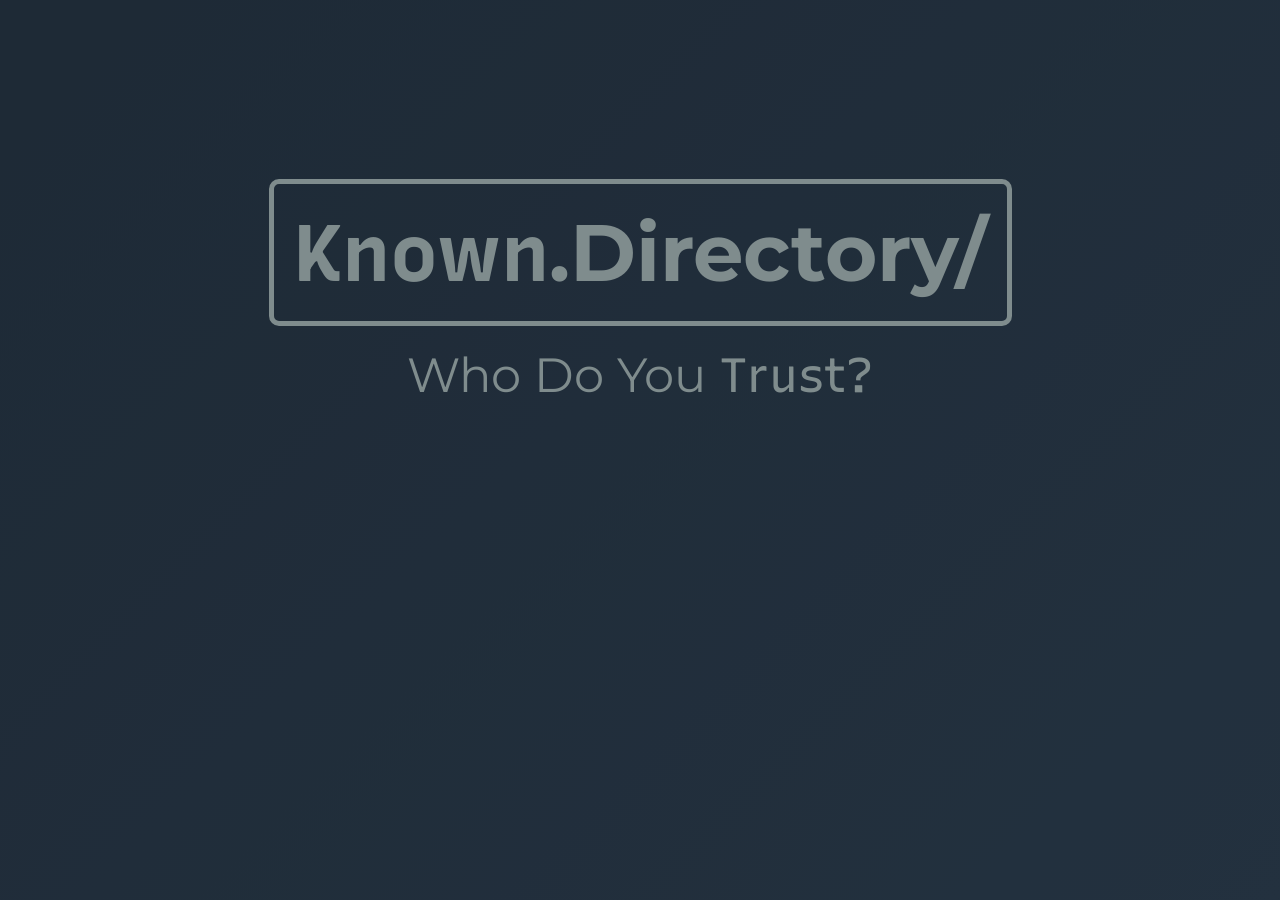
<file: known.directory/index.html>
<!DOCTYPE html>
<html lang="en">
<head>
    <meta charset="UTF-8">
    <meta name="viewport" content="width=device-width, initial-scale=1.0">
    <title>Known.Directory</title>
    <style>
        @import url('https://fonts.googleapis.com/css2?family=Recursive:wght@700&display=swap');
        @import url('https://fonts.googleapis.com/css2?family=Montserrat:wght@700&display=swap');
        
        body {
            margin: 0;
            padding: 0;
            display: flex;
            align-items: center;
            justify-content: center;
            height: 100vh;
            background: linear-gradient(135deg, #2c3e50, #34495e);
            color: #7f8c8d;
            font-family: 'Montserrat', sans-serif; /* Default font */
            position: relative; /* Required for absolute positioning */
        }
        .overlay {
            position: absolute;
            top: 0;
            left: 0;
            width: 100%;
            height: 100%;
            background-color: rgba(0, 0, 0, 0.33); /* Semi-transparent black layer */
            z-index: 1; /* Ensure the overlay appears above other content */
        }
        .container {
            text-align: center;
            z-index: 2; /* Ensure the content appears above the overlay */
            margin-top: -30vh; /* Adjusted to raise content higher */
        }
        h1 {
            font-size: 5rem;
            font-weight: 700; /* Make the font bold */
            margin: 0;
            padding: 20px;
            border: 5px solid #7f8c8d;
            border-radius: 10px;
        }
        h1 .highlight {
            font-family: 'Recursive', sans-serif; /* Apply Recursive font */
        }
        p {
            font-size: 3rem;
            margin-top: 20px;
        }
        p .highlight {
            font-family: 'Recursive', sans-serif; /* Apply Recursive font */
        }
    </style>
</head>
<body>
    <div class="overlay"></div>
    <div class="container">
        <h1><span class="highlight">Known</span>.Directory/</h1>
        <p>Who Do You <span class="highlight">Trust?</span></p>
    </div>
</body>
</html>
</file>
